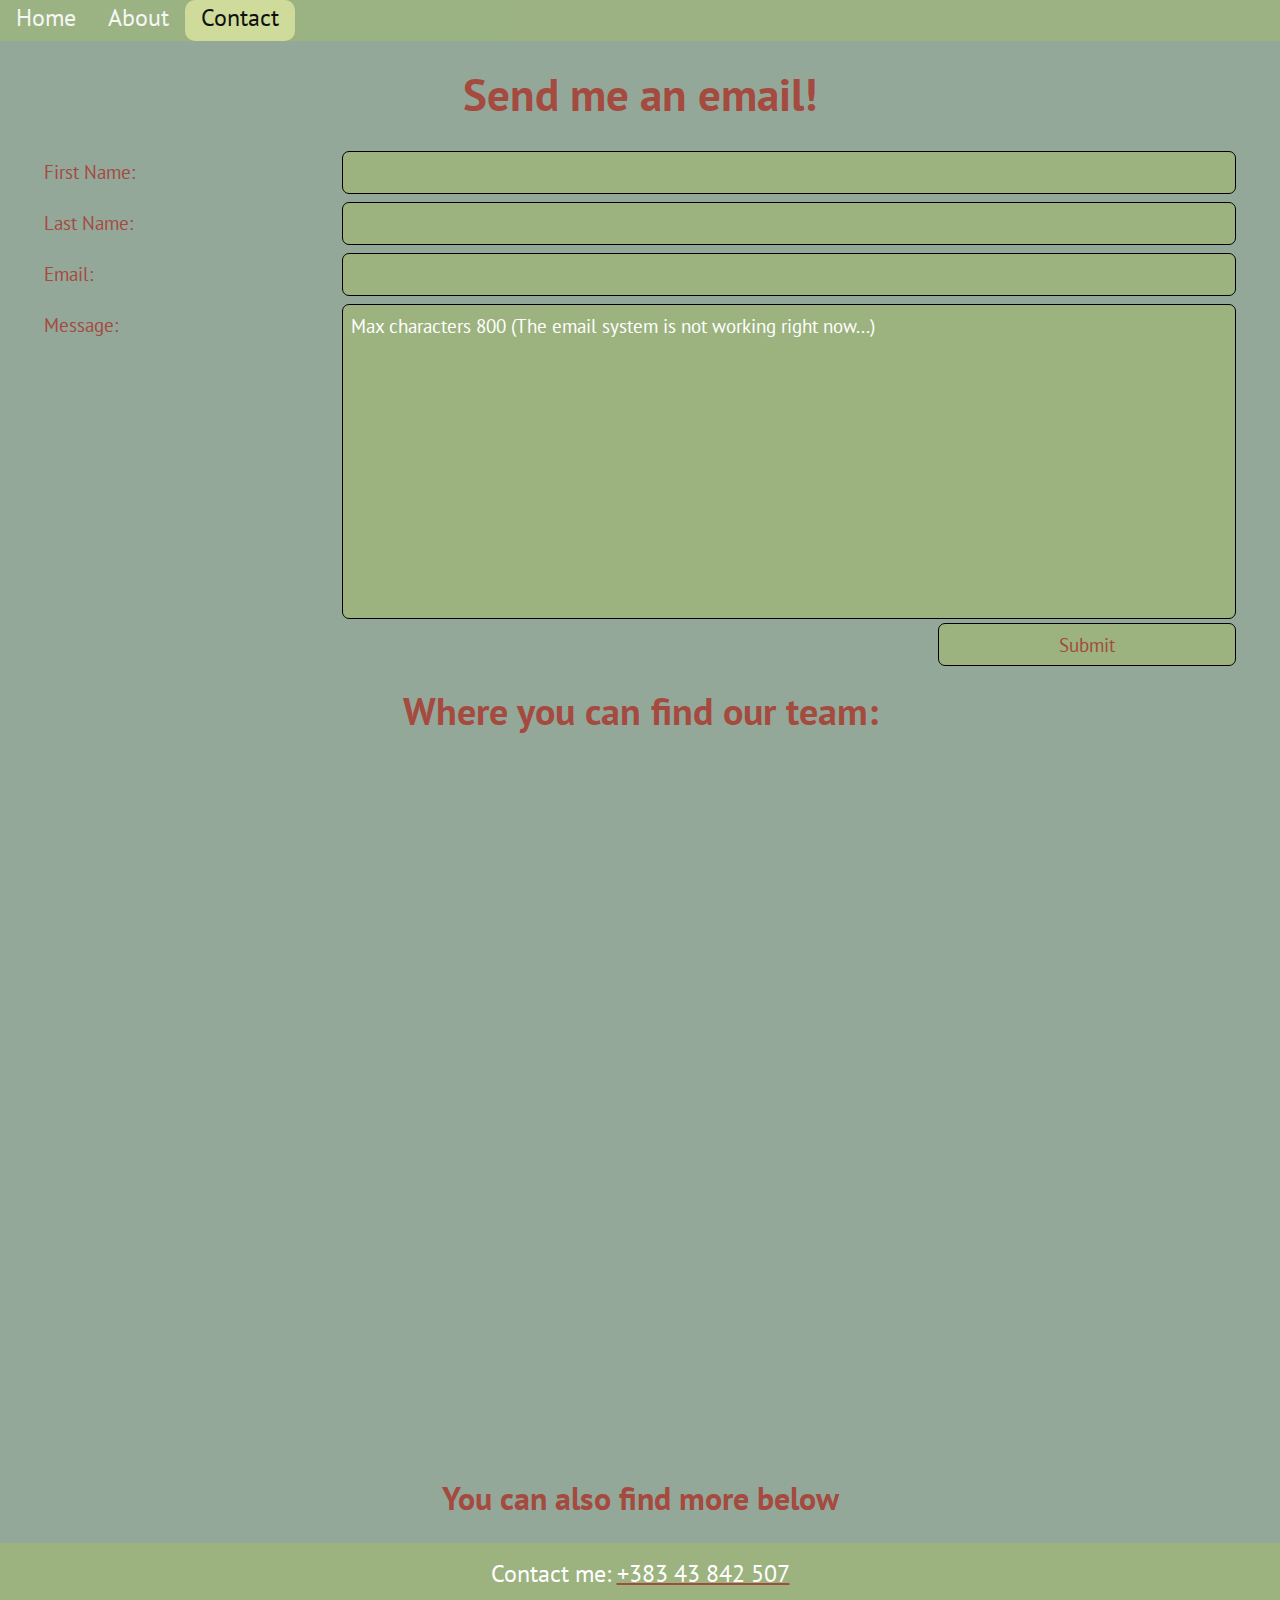
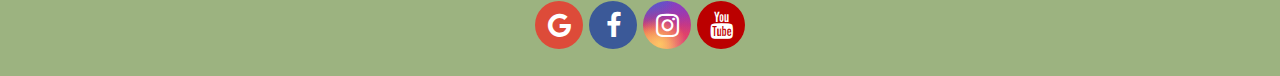
<file: contact.html>
<!DOCTYPE html>
<html>
<head>
	<meta name="viewport" content="width=device-width, initial-scale=1">
	<link rel="stylesheet" type="text/css" href="css/styles.css">
	<link rel="stylesheet" href="https://cdnjs.cloudflare.com/ajax/libs/font-awesome/4.7.0/css/font-awesome.min.css">
	<link rel="icon" href="images/leaf-icon.png">
	<title>Viridis</title>
</head>
<body>
	<nav class="topnav" id="myTopnav">
		<a href="index.html">Home</a>
		<a href="about.html">About</a>
		<a class="active" href="contact.html">Contact</a>
		<a href="javascript:void(0);" class="icon" onclick="responsiveTopnav()">
			<i class="fa fa-bars"></i>
		</a>
	</nav>
	<div class="spacer"></div>
	<section class="contact-section">
		<h1>Send me an email!</h1>
		<form>
			<div class="row">
				<div class="left">
					<label for="f-name">First Name:</label>
				</div>
				<div class="right">
					<input type="text" name="f-name" id="f-name" maxlength="36" required>
				</div>
			</div>

			<div class="row">
				<div class="left">
					<label for="l-name">Last Name:</label>
				</div>
				<div class="right">
					<input type="text" name="l-name" id="l-name" maxlength="36" required>
				</div>
			</div>

			<div class="row">
				<div class="left">
					<label for="mail">Email:</label>
				</div>
				<div class="right">
					<input type="text" name="mail" id="mail" maxlength="320" required>
				</div>
			</div>

			<div class="row">
				<div class="left">
					<label for="message">Message:</label>
				</div>
				<div class="right">
					<textarea style="height:35vh;" name="message" id="message" maxlength="800" required placeholder="Max characters 800 (The email system is not working right now...)"></textarea>
				</div>
			</div>
			<div class="row">
				<input type="submit">
			</div>
		</form>
		<h2>Where you can find our team:</h2>
		<div class="map-responsive">
			<iframe src="https://www.google.com/maps/embed?pb=!1m18!1m12!1m3!1d6713.954903568275!2d21.16494214049049!3d42.667840741929616!2m3!1f0!2f0!3f0!3m2!1i1024!2i768!4f13.1!3m3!1m2!1s0x13549ee0699e400f%3A0x747f2bbbcd869d18!2zU2hlc2hpICJTa8OrbmRlcmJldSIsIFByaXNodGluw6s!5e0!3m2!1sen!2s!4v1685886167863!5m2!1sen!2s" width="800" height="600" style="border:0;" allowfullscreen="" loading="lazy" referrerpolicy="no-referrer-when-downgrade"></iframe>
		</div>
		<h4>You can also find more below</h4>
	</section>
	
	<footer>
		<p>Contact me: <a href="tel:+383 43 842 507">+383 43 842 507</a></p>
		<nav class="social-links">
			<a href="mailto:engjellbajrami1234@gmail.com" class="fa fa-google" socialLink></a>
			<a href="https://www.facebook.com/Engjell.Bajrami4/" class="fa fa-facebook" target="blank" socialLink></a>
			<a href="https://www.instagram.com/b_engjelli/" class="fa fa-instagram" target="blank" socialLink></a>
			<a href="https://www.youtube.com/channel/UCDqT9_Hng7XHjqJ27oLbZZA" class="fa fa-youtube" target="blank" socialLink></a>
		</nav>
	</footer>

	<script type="text/javascript">
	function responsiveTopnav() {
		var x = document.getElementById("myTopnav");
		if (x.className === "topnav") {
			x.className += " responsive";
		} else {
    		x.className = "topnav";
		}
	}
	</script>
</body>
</html>
</file>
<file: css/styles.css>
@import url('https://fonts.googleapis.com/css2?family=PT+Sans&display=swap');
/* font-family: 'PT Sans', sans-serif; */
:root {
	--yellow-green-crayola: #d4e09b;
	--olivine: #9cb380;
	--morning-blue: #94a89a;
	--khaki-web: #c7ac92;
	--medium-carmine: #a44a3f;
	--sans: 'PT Sans', sans-serif;
}
* {
	box-sizing: border-box;
	margin: 0;
	padding: 0;
	font-family: var(--sans);
}
html, body {
	font-size: 16px;
	overflow-x: hidden;
	scroll-behavior: smooth;
	text-align: center;
	background: var(--morning-blue);
}
img[src*="https://cdn.000webhost.com/000webhost/logo/footer-powered-by-000webhost-white2.png"] {
    display: none;
}
/* HOME PAGE STYLES BELOW! */
.topnav {
	z-index: 5;
	position: fixed;
	top: 0;
	width: 100%;
	height: 2rem;
	background-color: var(--olivine);
	opacity: 0.9;
}
.topnav a:not(.active) {
	display: none;
}
.topnav a.icon {
	float: right;
	display: block;
	min-width: 8%;
}
.topnav a {
	float: left;
	height: 100%;
	padding: 0.5rem;
	text-decoration: none;
	background-color: var(--olivine);
	color: white;
}
.topnav a:last-child {
	color: black;
	border-radius: 100% 0% 70% 30% / 70% 0% 100% 30%;
}
.topnav a.active {
	background-color: var(--yellow-green-crayola);
	color: black;
	border-top-right-radius: 10px;
	border-bottom-right-radius: 10px;
}
.topnav a:hover:not(:last-child) {
	background-color: var(--khaki-web);
	color: black;
}
.topnav.responsive {
	opacity: 1;
}
.topnav.responsive a.icon {
	background-color: var(--yellow-green-crayola);
	position: absolute;
	right: 0;
	top: 0;
}
.topnav.responsive a {
	float: none;
	display: block;
	text-align: left;
}
.topnav.responsive a.active {
	border-radius: 0;
}
.spacer {
	height: 2rem;
}
.slideshow-container {
	display: flex;
	animation: slide 32s infinite;
}
.slideshow-container img {
	-webkit-min-width: 100%;
	-moz-min-width: 100%;
	-o-min-width: 100%;
	-ms-min-width: 100%;
	min-width: 100%;
}
@keyframes slide {
	0% {transform: translateX(0);}
	7.6% {transform: translateX(0);}
	15.2% {transform: translateX(-100%);}
	22.8% {transform: translateX(-100%);}
	30.4% {transform: translateX(-200%);}
	38% {transform: translateX(-200%);}
	45.6% {transform: translateX(-300%);}
	53.2% {transform: translateX(-300%);}
	60.8% {transform: translateX(-200%);}
	68.4% {transform: translateX(-200%);}
	76% {transform: translateX(-100%);}
	83.6% {transform: translateX(-100%);}
	91.2% {transform: translateX(0);}
	100% {transform: translateX(0);}
}
.slideshow-text-container {
	color: var(--medium-carmine);
	position: absolute;
	top: 17vmax;
	left: 50%;
	transform: translate(-50%,-50%);
	z-index: 1;
}
.slideshow-heading {
	font-size: clamp(2rem, 5vw, 7rem);
	text-shadow: 3px -3px 4px var(--khaki-web);
}
.slideshow-text {
	font-size: clamp(1rem, 2.5vw, 2rem);
	text-shadow: 1px -1px 1px var(--khaki-web);
}
button.slideshow-button {
	font-size: clamp(0.9rem, 2vw, 3rem);
	padding: 0.7rem;
	margin: clamp(0.5rem, 2vw, 2.5rem);
	background-color: var(--medium-carmine);
	color: white;
	cursor: pointer;
	font-family: none;
	border-radius: 0.5em;
	border-width: 0;
	transition: .5s;
}
.slideshow-button:hover {
	text-shadow: 3px 3px 16px var(--khaki-web);
	border-radius: 1.2em;
}
.first-section {
	margin: 0 1.5rem;
	height: auto;
}
.founder-header {
	position: relative;
	display: flex;
	flex-direction: column;
	color: var(--medium-carmine);
	text-align: center;
	margin-bottom: 1.875rem;
	font-size: clamp(1.5rem, 3vw, 5rem);
}
.founder-header img {
	width: 25vw;
	border-radius: 50px/15px;
	float: left;
}
.founder-header .founder {
	color: white;
	display: flex;
	justify-content: center;
	flex-wrap: wrap;
	align-items: center;
	width: 25vw;
	font-size: clamp(0.8rem, 3vw, 2rem);
}
.founder-header h2 {
	font-size: clamp(1.5rem, 3.5vw, 5rem);
	margin-block: 1.5rem;
}
.founder-text {
	position: absolute;
	top: 20%;
	left: 30%;
	width: 60vw;
	float: right;
	color: white;
	text-align: right;
	font-size: clamp(0.9rem, 3vw, 2rem);
}
.climate-info h1 {
	color: var(--medium-carmine);
	font-size: clamp(1.5rem, 3.5vw, 5rem);
	margin: 1.3rem;
}
.climate-info p {
	color: white;
	font-size: clamp(1rem, 3vw, 2rem);
	margin-bottom: 1.3rem;
}
.climate-effects {
	display: flex;
	justify-content: center;
	flex-wrap: wrap;
	margin-top: 1.3rem;
}
.climate-effects img:nth-child(1) {
	border-top-left-radius: 10px;
}
.climate-effects img:nth-child(2) {
	border-top-right-radius: 10px;
}
.climate-effects img:nth-child(3) {
	border-bottom-left-radius: 10px;
}
.climate-effects img:nth-child(4) {
	border-bottom-right-radius: 10px;
}
.second-section {
	margin: 1.5rem;
	height: auto;
	display: flex;
	flex-direction: column;
	align-items: center;
}
.second-section h1 {
	color: var(--medium-carmine);
	font-size: clamp(1.5rem, 3.5vw, 5rem);
	margin: 1.3rem;
}
.second-section p {
	color: white;
	font-size: clamp(1rem, 3vw, 2rem);
	padding: 0.75rem;
	margin-block: 1rem;
}
.second-section video {
	color: white;
	font-size: clamp(1rem, 3vw, 2rem);
	object-fit: cover;
}
.greenhouse-container {
	border: 2px solid var(--medium-carmine);
	display: flex;
	flex-direction: column;
	border-radius: 10px;
	width: 80%;
}
.greenhouse-container a {
	text-underline-position: under;
	text-decoration: 2px underline green;
}
.greenhouse-container p {
	font-size: clamp(0.4rem, 4vw, 1.5rem);
}
.second-section .copyright-infringement {
	font-size: clamp(0.4rem, 4vw, 1rem);
	margin-bottom: 0;
	padding-bottom: 0;
}
.second-section p a {
	text-decoration: 2px underline var(--medium-carmine);
	line-height: 2px;
	color: white;
}
footer {
	display: flex;
	justify-content: center;
	align-items: center;
	flex-direction: column;
	background-color: var(--olivine);
	margin-top: 1.125rem;
	padding: 0.9375rem;
	color: white;
	font-size: clamp(1rem, 3vmin, 1.5rem);
}
footer p a {
	color: white;
	text-decoration: 2px underline var(--medium-carmine);
}
footer .social-links {
	padding: 0.75rem;
	font-size: 1.5rem;
	text-decoration: none;
}
.fa {
	transition: opacity .5s;
}
.fa:hover {
	opacity: 0.7;
}
.fa[socialLink]::before {
	font-size: clamp(1.5rem, 3vmin, 2rem);
}
.fa[socialLink] {
	height: clamp(2rem, 12vw, 3rem);
	width: clamp(2rem, 12vw, 3rem);
	border-radius: 50%;
	padding: 6px;
	color: white;
	text-decoration: none;
}
.fa-google {
	background-color: #dd4b39;
}
.fa-facebook {
	background-color: #3B5998;
}
.fa-instagram {
	background: radial-gradient(circle farthest-corner at 35% 90%, #fec564, transparent 50%), radial-gradient(circle farthest-corner at 0 140%, #fec564, transparent 50%), radial-gradient(ellipse farthest-corner at 0 -25%, #5258cf, transparent 50%), radial-gradient(ellipse farthest-corner at 20% -50%, #5258cf, transparent 50%), radial-gradient(ellipse farthest-corner at 100% 0, #893dc2, transparent 50%), radial-gradient(ellipse farthest-corner at 60% -20%, #893dc2, transparent 50%), radial-gradient(ellipse farthest-corner at 100% 100%, #d9317a, transparent), linear-gradient(#6559ca, #bc318f 30%, #e33f5f 50%, #f77638 70%, #fec66d 100%);
}
.fa-youtube {
	background: #bb0000;
}
/* HOME PAGE STYLES ABOVE! */
/* ABOUT PAGE STYLES BELOW! */
.profile {
	position: absolute;
	top: 42.5vmin;
	left: 20%;
	transform: translate(-50%,-50%);
	z-index: 2;
	border-radius: 50%;
	width: 35%;
	max-width: 300px;
	height: auto;
}
.profile-description {
	z-index: 2;
	width: 55%;
	left: 68%;
	top: 42.5vmin;
	transform: translate(-50%,-50%);
	color: white;
	position: absolute;
	font-size: clamp(0.6rem, 4vw, 2rem);
	color: var(--medium-carmine);
	text-shadow: 1px -1px 1px var(--khaki-web);
	background-color: rgba(0, 0, 0, 0.2);
	padding: 0.5rem;
	border-radius: 10%;
}
.about-section {
	margin: 1.5rem;
	height: auto;
	display: flex;
	align-items: flex-end;
}
.our-team {
	margin: 1.5rem;
	color: var(--medium-carmine);
	font-size: clamp(1.5rem, 3.5vw, 5rem);
}
.about-member {
	padding: 2%;
}
.about-member img {
	border-radius: 50%;
}
.about-member {
	width: 25%;
}
.about-member h3 {
	color: var(--medium-carmine);
	font-size: clamp(0.75rem, 2vw, 1.25rem);
}
.about-member h5 {
	color: var(--medium-carmine);
	font-size: clamp(0.5rem, 2vw, 1.25rem);
	text-shadow: 2px 2px 0.25rem white;
}
.about-what-we-do {
	margin: 1.5rem;
	height: auto;
}
.about-what-we-do h1 {
	color: var(--medium-carmine);
	font-size: clamp(1.5rem, 3.5vw, 5rem);
	margin: 1.3rem;
}
.about-what-we-do p {
	color: white;
	font-size: clamp(1rem, 3vw, 2rem);
	padding: 0.75rem;
	padding-block: 0;
}
.donate-container {
	height: auto;
	margin: 1.5rem;
}
.donate-container h4 {
	font-size: clamp(1rem, 4vw, 2rem);
	color: var(--medium-carmine);
	margin: 0.75rem;
}
.fa-3x {
	height: auto;
	width: auto;
	margin: 1.5rem;
	color: var(--medium-carmine);
	display: none;
}
.donation-amount {
	height: auto;
	margin: 1.5rem;
	margin-bottom: 0;
}
.donation-amount label {
	font-size: clamp(1rem, 3vw, 2rem);
	color: var(--medium-carmine);
	padding: 0.5rem;
	text-shadow: 1px 1px 4px white;
}
.donation-amount input {
	font-size: clamp(1rem, 3vw, 2rem);
	padding: 0.5rem;
	margin: 0.5rem;
	background-color: var(--olivine);
	border-radius: 5%;
	color: white;
}
.donation-amount button {
	font-size: clamp(1rem, 3vw, 2rem);
	padding: 0.5rem;
	margin: 0.5rem;
	background-color: var(--medium-carmine);
	border-radius: 10%;
	border: none;
	color: white;
	cursor: pointer;
}
.thanks {
	display: none;
}
.thanks.shown {
	display: block;
	animation: glowingDonation 2s infinite alternate;
}
@keyframes glowingDonation {
	from {text-shadow: 0 0 30px navajowhite;, 0 0 50px yellow, 0 0 70px orange;transform: scale(1); }
	to {text-shadow: 0 0 20px white, 0 0 40px navajowhite, 0 0 60px yellow;transform: scale(1.05);}
}

/* ABOUT PAGE STYLES ABOVE! */
/*CONTACT PAGE STYLES BELOW*/

form {
	padding: 1.25rem;
}
.contact-section {
	margin: 1.5rem;
}
.contact-section h1 {
	color: var(--medium-carmine);
	font-size: clamp(1.5rem, 3.5vw, 5rem);
}
.contact-section h2 {
	color: var(--medium-carmine);
	font-size: clamp(1.25rem, 3vw, 4.5rem);
}
.contact-section h4 {
	color: var(--medium-carmine);
	font-size: clamp(1.25rem, 2.5vw, 4rem);
}
.contact-section label {
	color: var(--medium-carmine);
	padding: 0.5rem 0.5rem 0.5rem 0;
	display: inline-block;
	float: left;
	font-size: clamp(0.8rem, 4vw, 1.2rem);
}
.contact-section ::placeholder {
	color: white;
	opacity: 1;
}
.contact-section input, .contact-section textarea {
	background-color: var(--olivine);
	border-radius: 7px;
	border: 1px solid black;
	padding: 0.5rem;
	resize: none;
	width: 100%;
	color: white;
	font-size: clamp(0.8rem, 4vw, 1.2rem);
}
.contact-section input[type="submit"] {
	cursor: pointer;
	float: right;
	width: 25%;
	color: var(--medium-carmine);
	border: 1px solid black;
	transition: .5s;
}
.contact-section input[type="submit"]:hover {
	text-shadow: 0 0 0.5rem white, 5px 5px 1rem navajowhite;
}
.contact-section .left {
	float: left;
	width: 25%;
	margin-top: 0.5rem;
}
.contact-section .right {
	float: left;
	width: 75%;
	margin-top: 0.5rem;
}
.contact-spacer {
    margin-top: 10vh;
    margin-bottom: 10vh;
}
/* Clear floats after the columns (left and right divs) */
.row:after {
	content: "";
	display: table;
	clear: both;
}
.map-responsive {
	overflow: hidden;
	padding-bottom:	56.25%;
	position: relative;
	height:	0;
	border-radius: 2%/4%;
	margin: 1.5rem;
}
.map-responsive iframe {
	left: 0;
	top: 0;
	height: 100%;
	width: 100%;
	position: absolute;
}

/*CONTACT PAGE STYLES ABOVE*/
@media only screen and (min-width: 480px) and (max-width: 650px) and (orientation: landscape) {
	.profile-description {
		top: 60.5vmin;
	}
	.profile {
		top: 60.5vmin;
	}
}
@media only screen and (min-width: 650px) and (max-width: 920px) and (max-height: 420px) and (orientation: landscape) {
	.profile-description {
		top: 75.5vmin;
	}
	.profile {
		top: 75.5vmin;
	}
}
@media only screen and (max-width: 600px) and (orientation: landscape) {
	.profile-description {
		top: vmin;
	}
	.profile {
		top: vmin;
	}
}
@media only screen and (max-width: 600px) {
	.contact-section .left, .contact-section .right, .contact-section input[type=submit] {
		width: 100%;
		margin-top: 0;
		float: none;
	}
}
@media only screen and (min-height: 290px) and (max-height: 320px) {

	.slideshow-text-container {
		margin-top: 10vmin;
	}
	.first-section .founder-header h2 {
		text-align: right;
	}

}
@media only screen and (min-width: 300px) and (max-width: 370px) {

	.first-section .founder-header h2 {
		text-align: right;
	}
	.slideshow-text-container {
		margin-top: 15vmin;
	}
	.first-section .founder-header .founder-text {
		width: 55%;
	}
	.founder-header img {
		width: 30vw;
		border-radius: 50px/15px;
		float: left;
	}
	.founder-header .founder {
		font-size: 0.8rem;
		width: 30vw;
		align-items: center;
	}
	.founder-text {
		top: 45%;
		left: 40%;
		width: 60vw;
		font-size: 0.8rem;
	}
	.fa-snapchat-ghost span {
		left: -70%;
	}

}
@media only screen and (min-width: 370px) and (max-width: 768px) {

	.fa::before {
		position: relative;
		top: 10%;
	}
	.first-section .founder-header h2 {
		text-align: right;
	}
	.founder-text {
		top: 42.5%;
	}
	.slideshow-text-container {
		margin-top: 3vmax;
	}

}
@media only screen and (min-width: 768px) {

	.topnav a.icon {
		display: none;
	}
	.topnav, .spacer {
		min-height: 4.5vmin;
	}
	.topnav a, a.active {
		display: block;
		font-size: clamp(1rem, 3vmin, 1.5rem);
		padding: 2px 16px;
		border-radius: 10px;
		transition: .5s .1s;
	}
	.topnav a.active:first-child {
		border-top-left-radius: 0px;
		border-bottom-left-radius: 0px;
	}
	.topnav a:not(:first-child) {
		display: block;
	}
	.topnav a:not(.active) {
		display: block;
	}
	.topnav a:last-child {
		display: none;
	}
	.topnav a:hover {
		margin: 0 1%;
	}
	.topnav a.active:hover {
		border-top-left-radius: 10px;
		border-bottom-left-radius: 10px;
	}
	.founder-text {
		top: 35%;
	}
	.second-section, .second-section div, .about-heading {
		margin-block: 8vmax;
	}
	.slideshow-text-container {
		margin-block: 17vmax;
	}
	.second-section .greenhouse-container {
		margin-block: auto;
	}
	.fa::before {
		position: relative;
		top: 15%;
	}
}
@media only screen and (min-width: 410px) and (max-width: 420px) {

	.founder-header .founder {
		width: 26.5vw;
	}

}
@media only screen and (min-height: 1024px) {

	.topnav a {
		padding: 8px 16px;
	}

}
</file>
